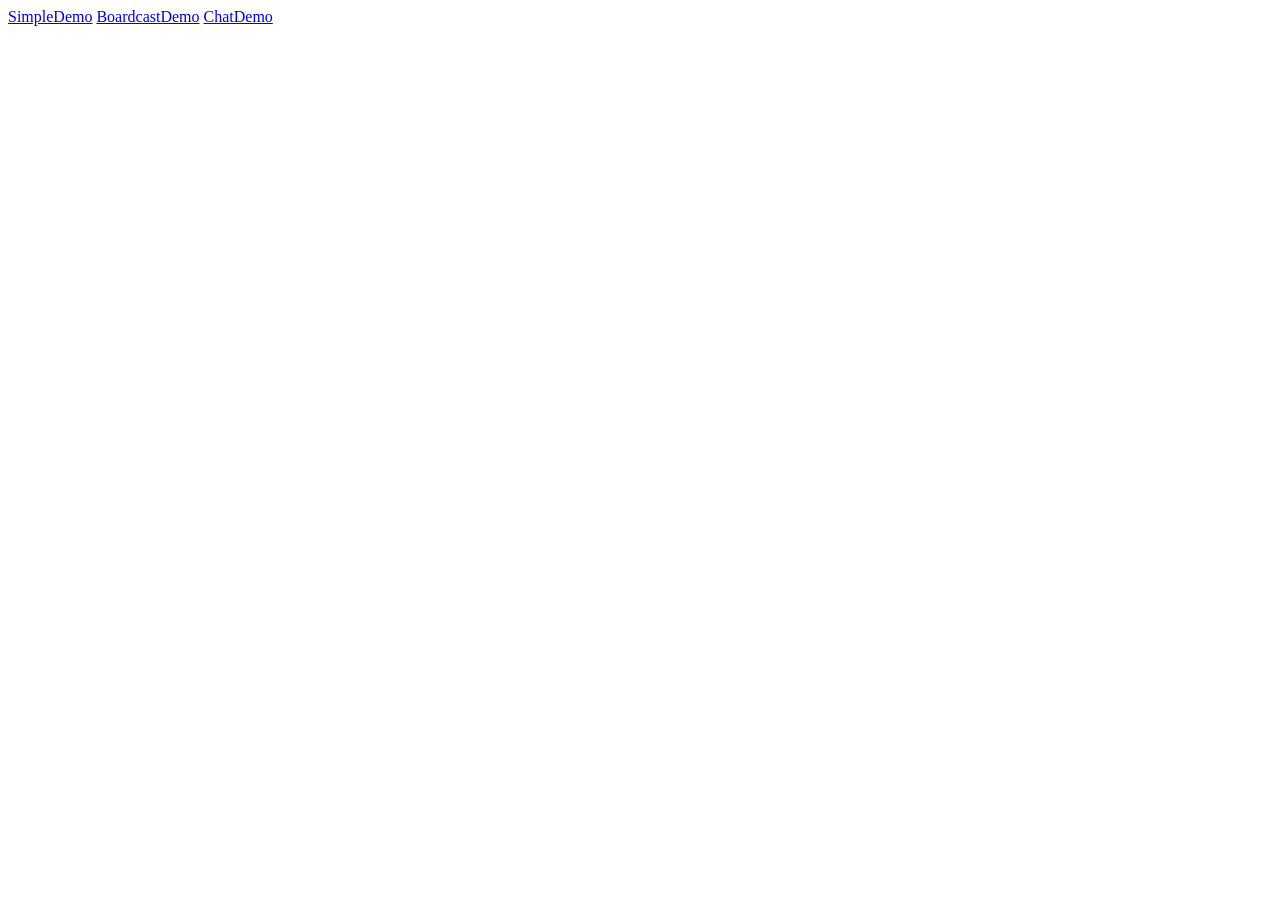
<file: WebSocketChatDemo.Web/index.html>
﻿<!DOCTYPE html>
<html xmlns="http://www.w3.org/1999/xhtml">
<head>
    <meta http-equiv="Content-Type" content="text/html; charset=utf-8" />
    <title>WebSocket服务器相关Demo</title>

</head>
<body>
    <div>
        <a href="Simple.html">SimpleDemo</a>
        <a href="Boardcast.html">BoardcastDemo</a>
        <a href="Chat.html">ChatDemo</a>
    </div>
</body>
</html>
</file>
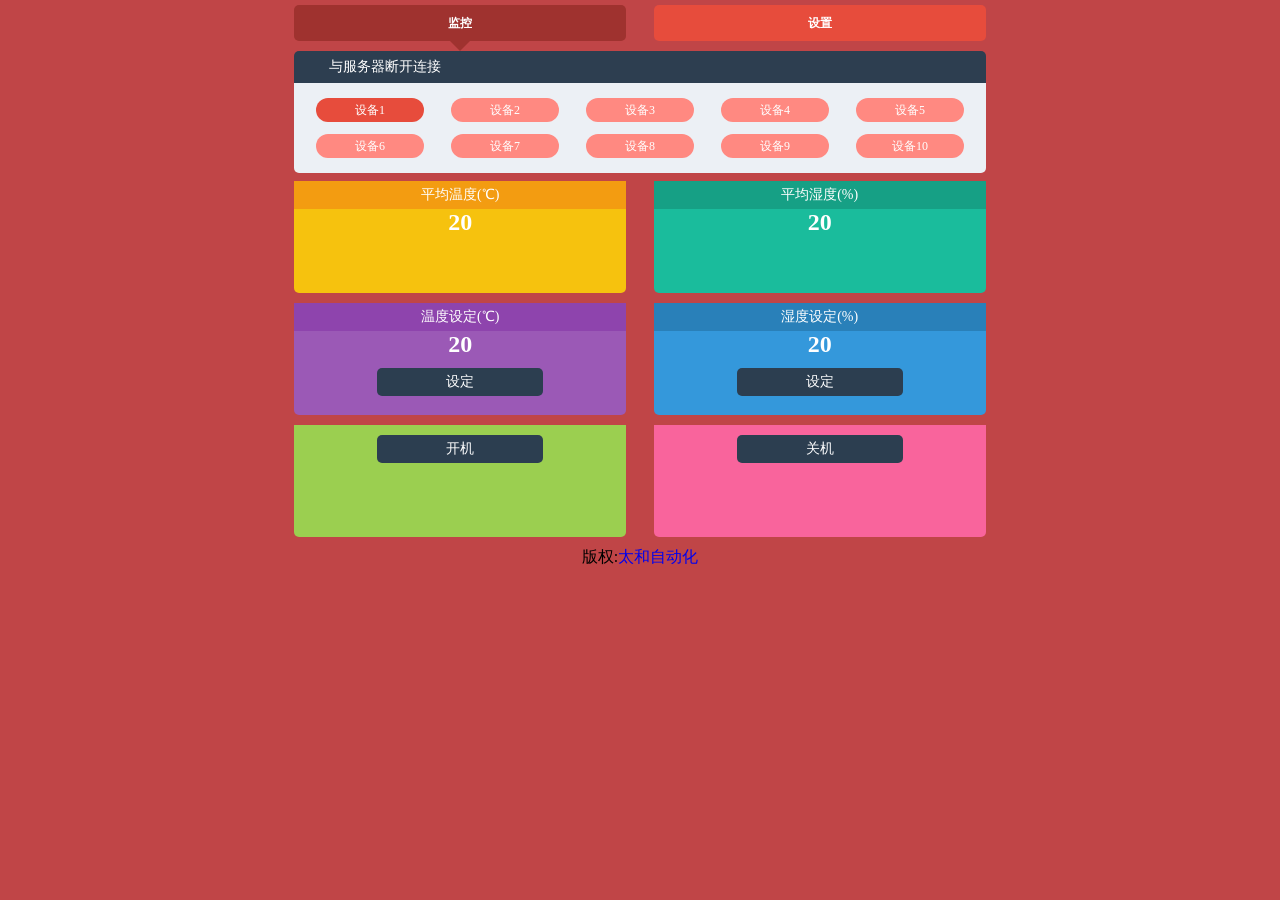
<file: WebSocketChatDemo.Web/Boardcast.html>
<!doctype html>
<html>
<head>
    <meta name="viewport" content="user-scalable=no, initial-scale=1.0, maximum-scale=1.0, width=device-width">
    <meta content="yes" name="apple-mobile-web-app-capable">
    <meta content="black" name="apple-mobile-web-app-status-bar-style">
    <meta content="telephone=no" name="format-detection">
    <meta http-equiv="X-UA-Compatible" content="IE=edge,chrome=1">
    <meta http-equiv="Content-Type" content="text/html; charset=gb2312">
    <title>�������</title>
    <link href="css/style.css" rel="stylesheet" type="text/css">
    <script src="js/jquery-1.10.1.min.js" type="text/javascript"></script>
    <script type="text/javascript">
        var url = "ws://192.168.0.62:2656";
        var ws = null;
       // var state = "true";
        function onLoaded() {

            if ("WebSocket" in window) {
                ws = new WebSocket(url);
            }
            else if ("MozWebSocket" in window) {
                ws = new MozWebSocket(url);
            } else {
                document.getElementById("message_output").innerHTML = "�������֧��WebSocket";
            }

            ws.onopen = function () {
                document.getElementById("message_output").innerHTML = "���ӷ������ɹ�" + "<br/>";
                ws.send('read:Channel_0_User_Defined.Random.Random1,Channel_0_User_Defined.Random.Random2,Channel_1.Device_1.Bool_1');
            }
            ws.onclose = function () {
                document.getElementById("message_output").innerHTML = "��������Ͽ�����" + "<br/>";
            }

            ws.onerror = function () {
                document.getElementById("message_output").innerHTML = "ͨ�ŷ�������" + "<br/>";               
            }
          
            ws.onmessage = function (msg) {
                var array = msg.data.split(",");
                switch (array[0])
                {case "Channel_0_User_Defined.Random.Random1":
                    document.getElementById("pingjunwendu").innerHTML = array[1];
                    break;
                 case "Channel_0_User_Defined.Random.Random2":
                     document.getElementById("pingjunshidu").innerHTML = array[1];
                     break;
                    case "Channel_1.Device_1.Bool_1":
                        if (array[1] == "False")
                            changeElementEnabled(false);
                        else
                            changeElementEnabled(true);
                     break;


                }
            }

        }
        function sendMessage(msg) {
            alert("���棡");
            if (ws) {
                ws.send('read:Channel_0_User_Defined.Random.Random1,Channel_0_User_Defined.Random.Random2,Channel_1.Device_1.Bool_1');
            }
        }
        function changeElementEnabled(state) {
            if (state) {
                var oBtn1 = document.getElementById("kaiji");
                oBtn1.disabled = true;
                var oBtn2 = document.getElementById("guanji");
                oBtn2.disabled = false;
            } else
                {
                var oBtn1 = document.getElementById("kaiji");
                oBtn1.disabled = false;
                var oBtn2 = document.getElementById("guanji");
                oBtn2.disabled = true;
            }
        }
    </script>
</head>

<body onload="onLoaded()">

    <div class="pneal">
        <div class="pneals active"><a href="#">���</a></div>
        <div class="pneals"><a href="#">����</a></div>
        <div class="clear"></div>
    </div>

    <div class="pneanin dome1">
        <div id="message_output" class="blistheader"></div>
        <div class="blist">

            <ul class="blistin">
                <li class="sactive"><a href="#">�豸1</a></li>
                <li><a href="#">�豸2</a></li>
                <li><a href="#">�豸3</a></li>
                <li><a href="#">�豸4</a></li>
                <li><a href="#">�豸5</a></li>
                <li><a href="#">�豸6</a></li>
                <li><a href="#">�豸7</a></li>
                <li><a href="#">�豸8</a></li>
                <li><a href="#">�豸9</a></li>
                <li><a href="#">�豸10</a></li>
            </ul>
        </div>
        <div class="listopen">
            <div class="listopenin">
                <div class="bigbox">
                    <div class="bigboxin">
                        <div class="bigboxh">ƽ���¶�(��)</div>
                        <div id="pingjunwendu" class="boxb">20<span></span></div>

                        <div class="alertbox">
                            <div class="box-text ">�趨�ɹ�</div>
                        </div>
                    </div>
                    <div class="bigboxin Green">
                        <div class="bigboxh">ƽ��ʪ��(%)</div>
                        <div id="pingjunshidu" class="boxb">20</div>

                        <div class="alertbox">
                            <div class="box-text ">���óɹ�</div>
                        </div>
                    </div>
                    <div class="bigboxin Amethyst">
                        <div class="bigboxh">�¶��趨(��)</div>
                        <div id="wendusheding" class="boxb">20</div>
                        <div class="boxbtn"><input type="button" value="�趨"></div>
                        <div class="alertbox">
                            <div class="box-text ">���óɹ�</div>
                        </div>
                    </div>
                    <div class="bigboxin Belize">
                        <div class="bigboxh">ʪ���趨(%)</div>
                        <div id="shidusheding" class="boxb">20</div>
                        <div class="boxbtn"><input type="button" value="�趨"></div>
                        <div class="alertbox">
                            <div class="box-text ">���۳ɹ�</div>
                        </div>
                    </div>
                    <div class="bigboxin lv">
                        <div id="kaiguanji1" class="bigboxh"></div>

                        <div class="boxbtn"><input id="kaiji" type="button" value="����" onclick="sendMessage('1')" /></div>
                        <div class="alertbox">
                            <div class="box-text ">�趨�ɹ�</div>
                        </div>
                    </div>
                    <div class="bigboxin fen">
                        <div id="kaiguanji2" class="bigboxh"></div>

                        <div class="boxbtn"><input id="guanji" type="button" value="�ػ�" onclick="sendMessage('0')" /></div>
                        <div class="alertbox">
                            <div class="box-text ">���óɹ�</div>
                        </div>
                    </div>
                    <div class="clear"></div>
                </div>
            </div>
        </div>
    </div>

    <script type="text/javascript">
$(".boxbtn").each(function(index) {
	$(".boxbtn").eq(index).find("input").click(function(){
		$(".alertbox").eq(index).addClass("thua");
		setTimeout(function(){
			$(".alertbox").eq(index).removeClass("thua");;
		},1500)
	})
});
    </script>
    <div style="text-align:center;">
        <p>��Ȩ:<a href="http://www.mycodes.net/" target="_blank">̫���Զ���</a></p>
    </div>


</body>
</html>
</file>
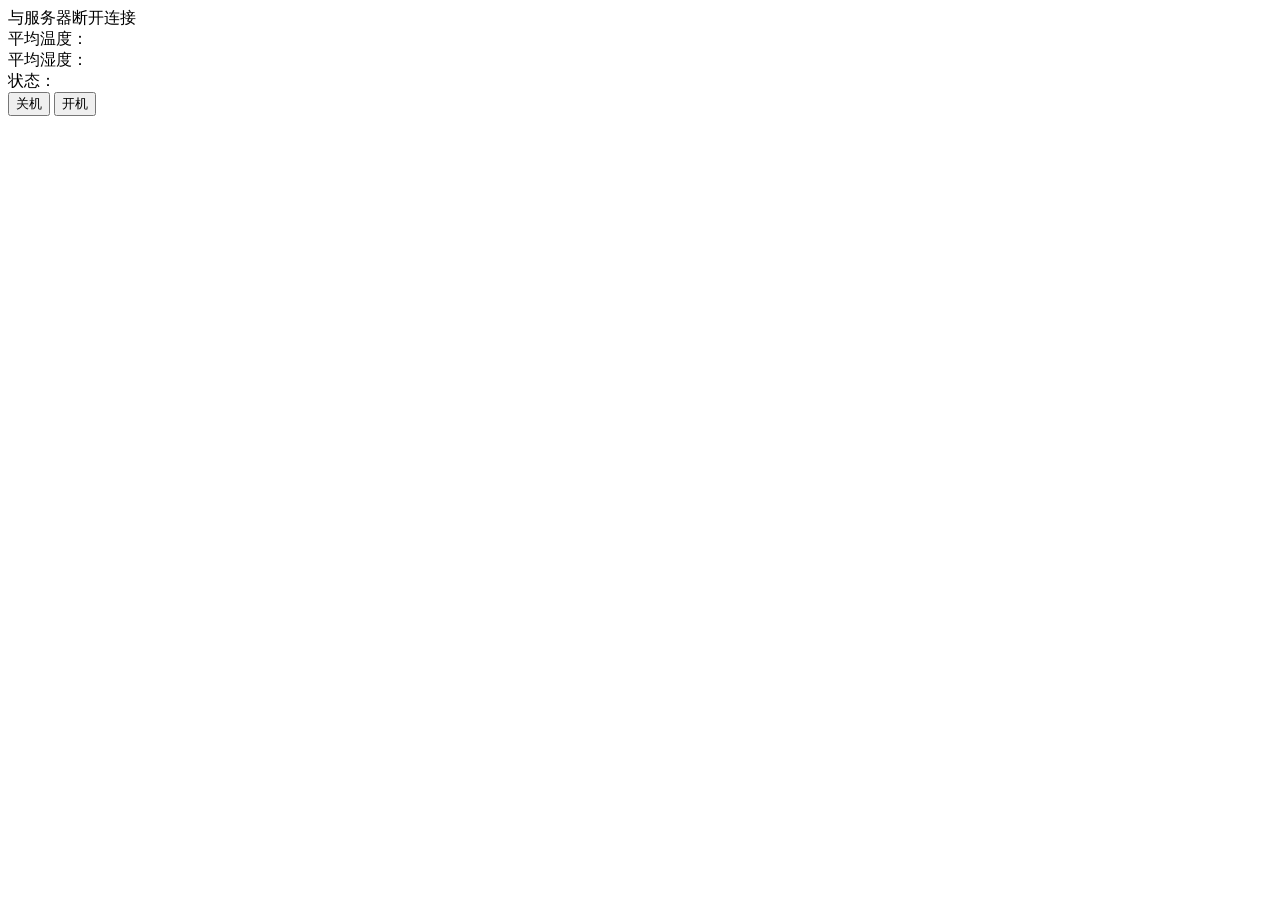
<file: WebSocketChatDemo.Web/Boardcast1.html>
﻿<!doctype html>
<html>
<head>
    <meta charset="utf-8">
    <title>BoardCast</title>
    <script type="text/javascript">
        var url = "ws://192.168.0.67:7602";
        var ws = null;
        var state = null;
        function onLoaded() {

            if ("WebSocket" in window) {
                ws = new WebSocket(url);
            }
            else if ("MozWebSocket" in window) {
                ws = new MozWebSocket(url);
            } else {
                document.getElementById("message_output").innerHTML = "浏览器不支持WebSocket";
            }

            ws.onopen = function () {
                document.getElementById("message_output").innerHTML = "连接服务器成功" + "<br/>";
            }
            ws.onclose = function () {
                document.getElementById("message_output").innerHTML = "与服务器断开连接" + "<br/>";
            }

            ws.onerror = function () {
                document.getElementById("message_output").innerHTML = "通信发生错误" + "<br/>";
            }
            ws.onmessage = function (msg) {
                var array = msg.data.split(",");
                switch (array[0])
                {case "Channel_0_User_Defined.Random.Random1":
                    document.getElementById("message_output1").innerHTML = array[1];
                    break;
                 case "Channel_0_User_Defined.Random.Random2":
                     document.getElementById("message_output2").innerHTML = array[1];
                     break;
                    case "Channel_1.Device_1.Bool_1":
                        if (array[1] == "False")
                            changeElementEnabled(false);
                        else
                            changeElementEnabled(true);
                        break;
                
                
                }                 
            }

        }
        function sendMessage(msg) {

            if (ws) {
                ws.send(msg);
            }
        }
        function changeElementEnabled(state) {
            if (state) {
                var oBtn1 = document.getElementById("kaiji");
                oBtn1.disabled = true;
                var oBtn2 = document.getElementById("guanji");
                oBtn2.disabled = false;
            } else {
                var oBtn1 = document.getElementById("kaiji");
                oBtn1.disabled = false;
                var oBtn2 = document.getElementById("guanji");
                oBtn2.disabled = true;
            }
        }
    </script>
</head>
<body onload="onLoaded()">
    <div id="message_output"></div>
    <div>
        平均温度：
        <div id="message_output1"></div>
    </div>
    <div>
        平均湿度：
        <div id="message_output2"></div>
    </div>
    <div>
       状态：
        <div id="message_output3"></div>
    </div>
    <div>
        <input type="button" value="关机" id="kaiji" onclick="sendMessage('0')" />
        <input type="button" value="开机" id="guanji" onclick="sendMessage('1')" />
    </div>
        <table style="width:100%;"><tr><td>&nbsp;</td><td>&nbsp;</td><td>&nbsp;</td></tr><tr><td>&nbsp;</td><td>&nbsp;</td><td>&nbsp;</td></tr><tr><td>&nbsp;</td><td>&nbsp;</td><td>&nbsp;</td></tr></table>
</body>
</html>
</file>
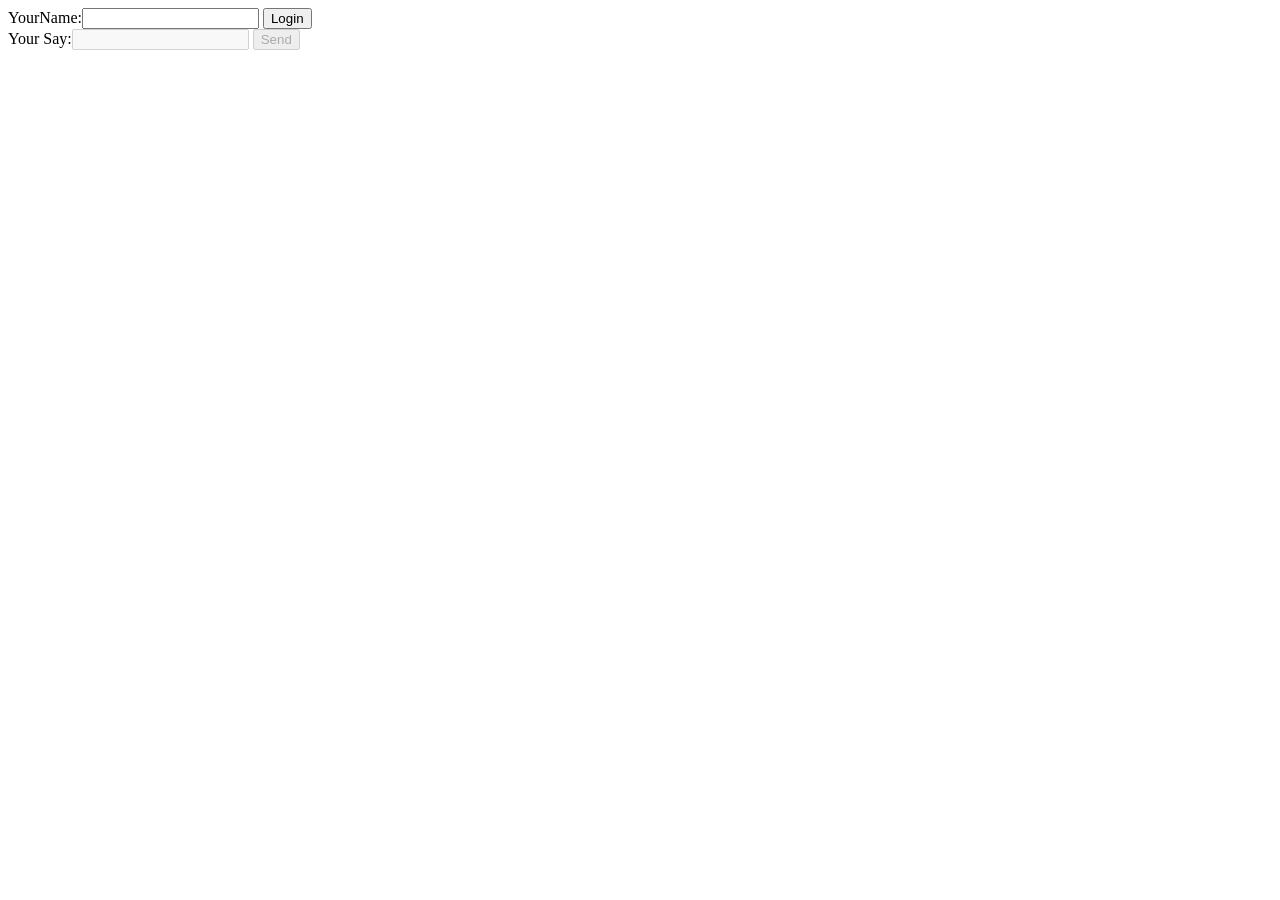
<file: WebSocketChatDemo.Web/Chat.html>
﻿<!DOCTYPE html>
<html xmlns="http://www.w3.org/1999/xhtml">
<head>
    <meta http-equiv="Content-Type" content="text/html; charset=utf-8" />
    <title>Chat</title>
    <script type="text/javascript">

        var url = "ws://localhost:2013";
        var ws = null;
        function onLogin() {

            var name = document.getElementById("txt_name").value;

            if (name.trim().length == 0) {
                alert("请先输入用户名");
                return;
            }

            var fullUrl = url + "/" + name;

            if ("WebSocket" in window) {
                ws = new WebSocket(fullUrl);
            }
            else if ("MozWebSocket" in window) {
                ws = new MozWebSocket(fullUrl);
            } else {
                document.getElementById("message_output").innerHTML = "浏览器不支持WebSocket";
            }

            ws.onopen = function () {
                document.getElementById("message_output").innerHTML += "连接服务器成功" + "<br/>";
                changeElementEnabled(true);
            }
            ws.onclose = function () {
                document.getElementById("message_output").innerHTML += "与服务器断开连接" + "<br/>";
                changeElementEnabled(false);
            }

            ws.onerror = function () {
                document.getElementById("message_output").innerHTML += "通信发生错误" + "<br/>";
            }
            ws.onmessage = function (msg) {
                document.getElementById("message_output").innerHTML += msg.data + "<br/>";
            }

        }//初始化WebSocket连接

        function sendMessage() {
            var msg = document.getElementById("txt_message").value;
            if (ws) {
                ws.send(msg);
            }
        }//发送消息

        function changeElementEnabled(state) {

            if (state) {
                document.getElementById("txt_name").setAttribute("disabled", "disabled");
                document.getElementById("btn_login").setAttribute("disabled", "disabled");
                document.getElementById("txt_message").removeAttribute("disabled");
                document.getElementById("btn_send").removeAttribute("disabled");
            } else {
                document.getElementById("txt_name").removeAttribute("disabled");
                document.getElementById("btn_login").removeAttribute("disabled");
                document.getElementById("txt_message").setAttribute("disabled", "disabled");
                document.getElementById("btn_send").setAttribute("disabled", "disabled");
            }
        }//不解释
    </script>
</head>

<body>
    <div>
        YourName:<input type="text" value="" id="txt_name" />
        <input type="button" value="Login" id="btn_login" onclick="onLogin()" />
    </div>
    <div>
        Your Say:<input type="text" value="" id="txt_message" disabled="disabled" />
        <input type="button" value="Send" id="btn_send" disabled="disabled" onclick="sendMessage()" />
    </div>
    <div id="message_output"></div>
</body>
</html>
</file>
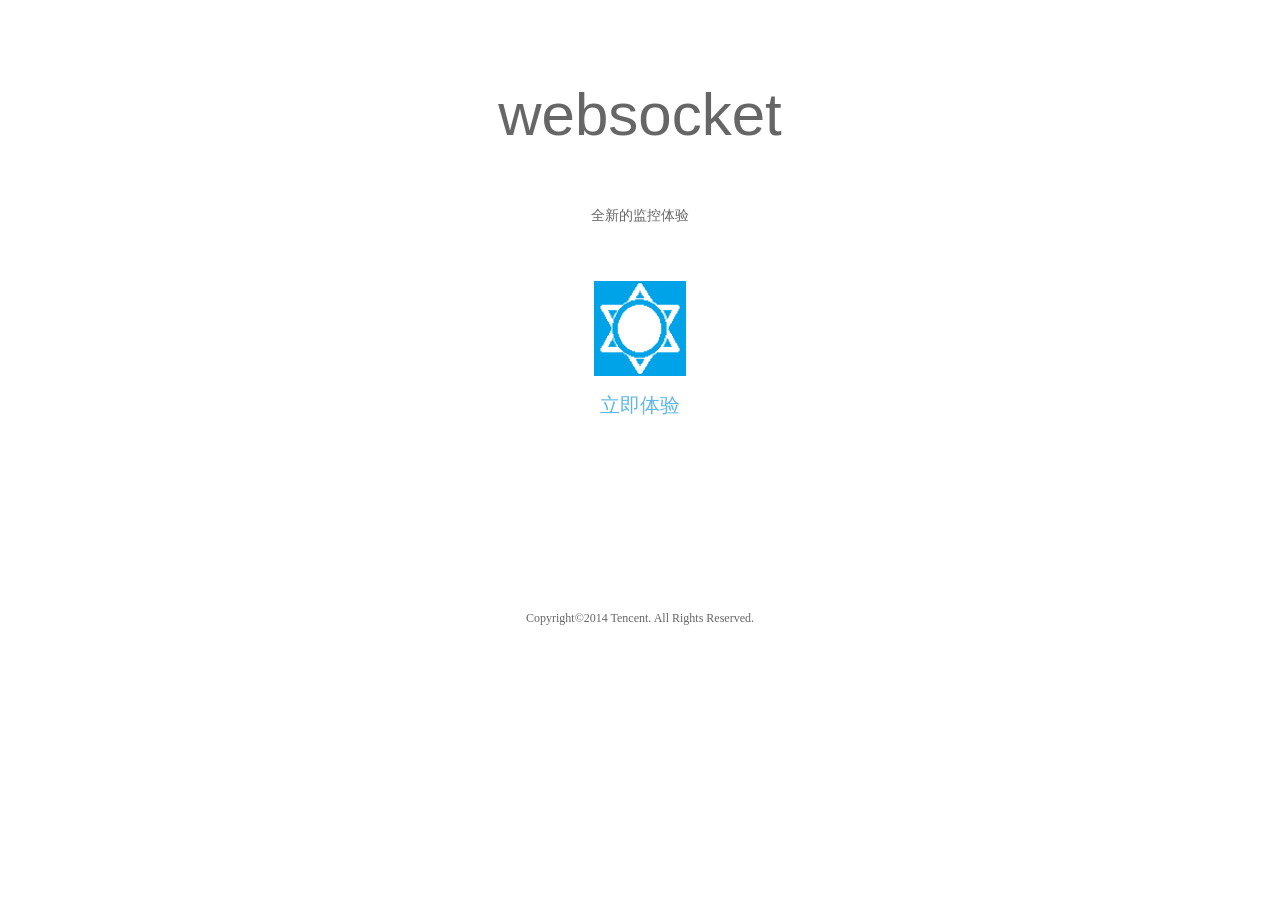
<file: WebSocketChatDemo.Web/HtmlPage1.html>
﻿<!DOCTYPE html>
<html>
<head>
    <meta http-equiv="X-UA-Compatible" content="IE=Edge">
    <meta charset="UTF-8">
    <title></title>
    <script type="text/javascript">
        var ua = navigator.userAgent.toLowerCase(),
            toFixedVersion = function(ver, floatLength){
                ver= (""+ver).replace(/_/g,".");
                floatLength = floatLength || 1;
                ver = String(ver).split(".");
                ver = ver[0] + "." + (ver[1] || "0");
                ver = Number(ver).toFixed(floatLength);
                return ver;
            };

        var s = ua.match(/msie ([\d.]+)/);

        if(s && (toFixedVersion(s[1]) <= 8 || document.documentMode <= 8)){
            window.location.href = "webqq.html";
        }
    </script>

    <style type="text/css">
        body {
            font-family: 'Lucida Grande','Trebuchet MS','Hiragino Sans GB','Segoe UI Light','Segoe UI','Microsoft Jhenghei','微软雅黑',sans-serif;
            -webkit-font-smoothing: antialiased;
            color: #666666;
        }

        a {
            outline: none;
        }

        img {
            border: 0;
        }

        .title {
            font-size: 60px;
            text-align: center;
            margin-top: 80px;
        }

            .title .recommend {
                font-size: 14px;
            }

        .wording {
            margin-top: 50px;
            text-align: center;
            line-height: 2em;
        }

        .container {
            text-align: center;
        }

        .select_wrap {
            width: 400px;
            height: 280px;
            margin: 50px auto 0;
            overflow: hidden;
        }

        .webQQ_wrap {
            width: 240px;
            text-align: center;
            margin: 60px auto 0;
        }

        .smartQQ_wrap {
            width: 140px;
            text-align: center;
            margin: 0 auto;
        }

            .webQQ_wrap img,
            .smartQQ_wrap img {
                height: 95px;
            }

        .webQQ_wrap img {
            height: 16px;
        }

        .webQQ_wrap .link,
        .smartQQ_wrap .link {
            margin-top: 10px;
            padding: 2px 15px;
            font-size: 20px;
            color: rgb(95,183,233);
            -webkit-transition: background 250ms ease-in, color 250ms ease-in;
            border-radius: 6px;
            text-decoration: none;
        }

        .smartQQ_wrap .link {
            display: block;
        }

        .webQQ_wrap .link, .msg_wrap .link {
            text-decoration: none;
            color: rgb(95,183,233);
            font-size: 14px;
        }

            .webQQ_wrap .link:hover, .msg_wrap .link:hover {
                color: rgb(249,136,11);
            }

        .msg_wrap {
            margin-top: 15px;
        }

            .msg_wrap .link {
                font-size: 12px;
                color: #333;
            }



        .smartQQ_wrap .link:hover {
            color: #fff;
            background: #BBD631;
        }

        .smartQQ_wrap:hover .link {
            color: #fff;
            background: #BBD631;
        }

        .webQQ_wrap .link {
            font-size: 12px;
            padding: 0;
        }

            .webQQ_wrap .link a {
                position: relative;
                top: 4px;
            }

        .copyright {
            text-align: center;
            margin-top: 50px;
            font-size: 12px;
            font-family: tahoma;
        }


        .first-msg {
            font-size: 14px;
        }

        .date-msg {
            font-size: 25px;
            font-family: 'Segoe UI Light','Segoe UI','Microsoft Jhenghei','微软雅黑',sans-serif;
            margin: 10px 0;
        }

        .link-area {
            margin-top: 10px;
        }

        .smartQQ-text {
            font-size: 20px;
            font-family: 'Segoe UI Light','Segoe UI','Microsoft Jhenghei','微软雅黑',sans-serif;
        }
    </style>
</head>
<body>
    <div class="container">
        <div class="title">websocket</div>
        <div class="wording">
            <div class="first-msg">全新的监控体验</div>
        </div>
        <div id="select_wrap" class="select_wrap">
            <div class="smartQQ_wrap">
                <a class="img_wrap" href="http://w.qq.com"><img src="images/login.png"></a>
                <a class="link" href="http://w.qq.com/">立即体验</a>
            </div>

        </div>

        <div class="copyright"> Copyright©2014 Tencent. All Rights Reserved. </div>

    </div>
    <script language="javascript" src="http://pingjs.qq.com/tcss.ping.js"></script>
    <script language="javascript">
    if(typeof(pgvMain) == 'function')
    pgvMain();
    </script>

</body>
</html>
</file>
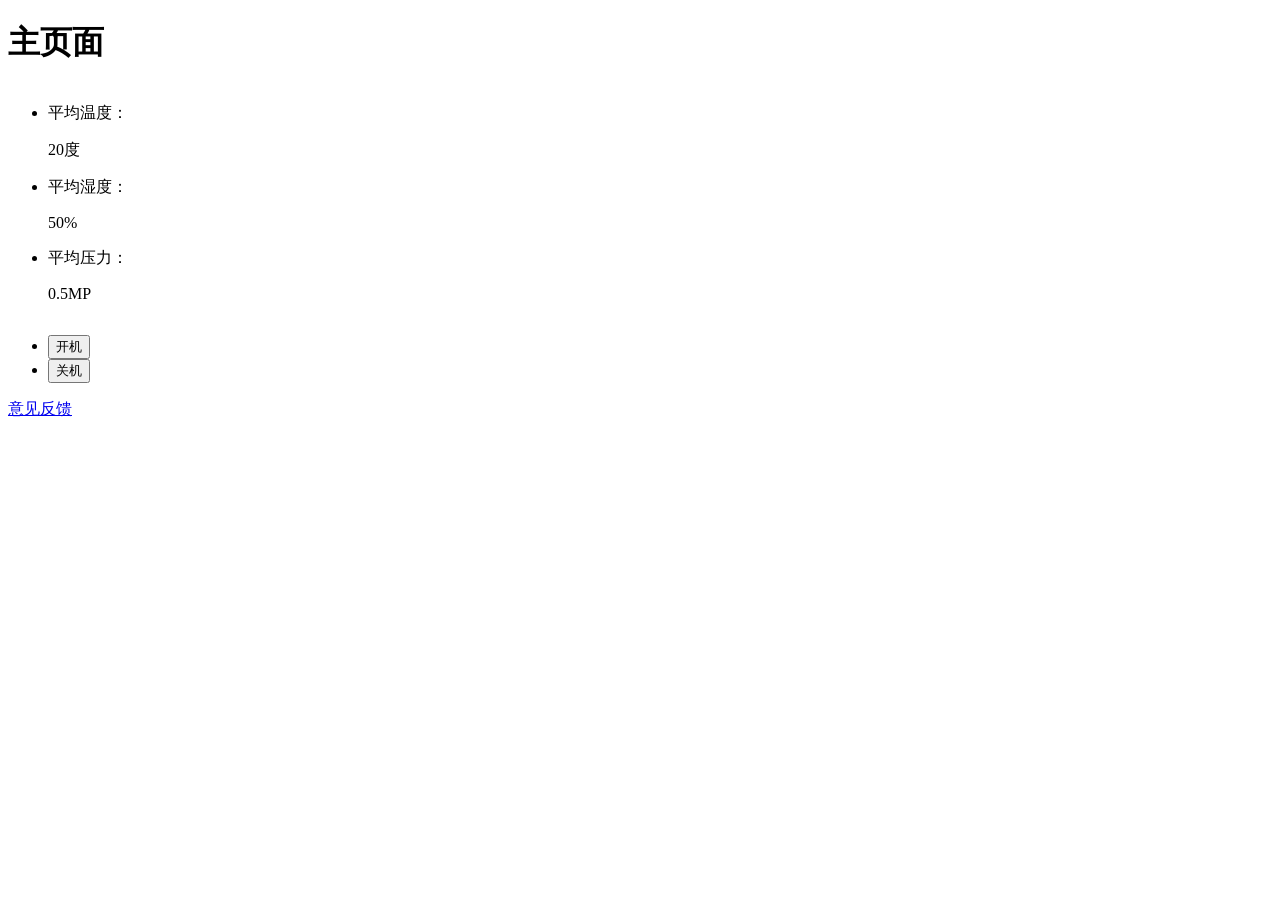
<file: WebSocketChatDemo.Web/HtmlPage3.html>
﻿<!DOCTYPE html>
<html>
<head>
    <meta http-equiv="X-UA-Compatible" content="IE=Edge">
    <meta charset="UTF-8">
    <title></title>

    
</head>
<body>
    <div class="container">
        <header id="panelHeader-1" class="panel_header">

            <h1 id="panelTitle-1" class="text_ellipsis padding_20">主页面</h1>

        </header>
        <div id="panelBodyWrapper-1" class="panel_body_container" style="top: 45px; ">
            <div id="panelBody-1" class="panel_body ">
                <div id="current_chat_scroll_area" class="scrollWrapper" style="overflow: hidden;" cmd="void">
                    <ul id="current_chat_list" class="list list_white" style="transition-property: -webkit-transform; transform-origin: 0px 0px 0px; transform: translate(0px, 0px) translateZ(0px);">


                        <li id="recent-item-friend-3772977847" class="list_item" _uin="3772977847" _type="friend" cmd="clickMemberItem">
                            <p class="member_nick" id="userNick-3772977847">

                                平均温度：

                            </p>

                            <p id="wendu" class="member_msg text_ellipsis">20度</p>


                        </li>

                        <li id="recent-item-friend-3003328107" class="list_item" _uin="3003328107" _type="friend" cmd="clickMemberItem">
                         
                            <p class="member_nick" id="userNick-3003328107">

                                平均湿度：

                            </p>

                            <p id="shidu" class="member_msg text_ellipsis">50%</p>


                        </li>

                        <li id="recent-item-friend-1458434930" class="list_item" _uin="1458434930" _type="friend" cmd="clickMemberItem">
                          
                            <p class="member_nick" id="userNick-1458434930">

                                平均压力：

                            </p>

                            <p id="yali" class="member_msg text_ellipsis">0.5MP</p>


                        </li>

                    </ul> 
                </div>
            </div>
        </div>
        <footer id="panelFooter-0" class="">
            <nav id="nav_tab" cmd="void">
                <ul class="nav_tab_head">

                    <li id="session" class="contact selected" cmd="clickNav" param="session">
                        <a>
                            <div class="icon"></div>
                            <input id="Button1" type="button" value="开机" />
                        </a>
                    </li>
                    <li id="setting" class="setup" cmd="clickNav" param="setting">
                        <a>
                            <div class="icon"></div>
                            <input id="Button2" type="button" value="关机" />
                        </a>
                    </li>

                </ul>
                <div class="suggestion"><a href="http://support.qq.com/discuss/513_1.shtml" target="_blank">意见反馈</a></div>
            </nav>


        </footer>
    </div>
    <script language="javascript">
    if(typeof(pgvMain) == 'function')
    pgvMain();
    </script>

</body>
</html>
</file>
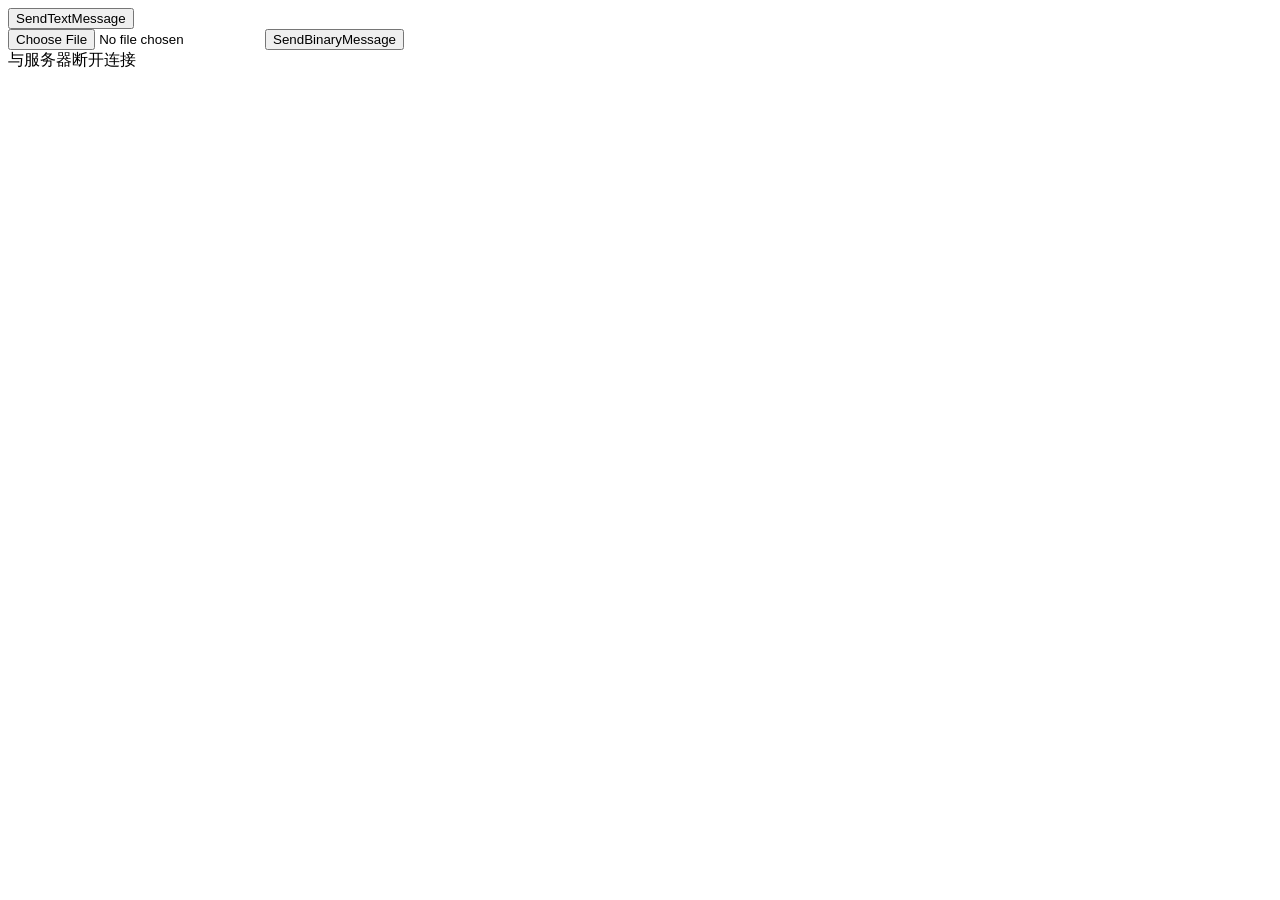
<file: WebSocketChatDemo.Web/Simple.html>
﻿
<!DOCTYPE html>
<html xmlns="http://www.w3.org/1999/xhtml">
<head>
    <meta http-equiv="Content-Type" content="text/html; charset=utf-8" />
    <title>BoardCast</title>
    <script type="text/javascript">
        var url = "ws://localhost:2656";
        var ws = null;
        function onLoaded() {
            if ("WebSocket" in window) {
                ws = new WebSocket(url);
            }
            else if ("MozWebSocket" in window) {
                ws = new MozWebSocket(url);
            } else {
                document.getElementById("message_output").innerHTML = "浏览器不支持WebSocket";
            }

            ws.onopen = function () {
                document.getElementById("message_output").innerHTML = "连接服务器成功" + "<br/>";
            }
            ws.onclose = function () {
                document.getElementById("message_output").innerHTML = "与服务器断开连接" + "<br/>";
            }

            ws.onerror = function () {
                document.getElementById("message_output").innerHTML = "通信发生错误" + "<br/>";
            }

            ws.onmessage = function (msg) {

                if (msg.data instanceof Blob) {
                    //服务器端发送的是BinaryMessage
                    document.getElementById("message_output").innerHTML += msg.data.size + "<br/>";
                } else {
                    //服务器端发送的是TextMessage
                    document.getElementById("message_output").innerHTML += msg.data + "<br/>";
                }

            }

        }

        function sendTextMessage() {
            if (ws) {
                //此时的ws.binaryType = "blob";
                ws.send("Hello World!");
            }
        }

        function sendBinaryMessage() {
            if (ws) {
                //这个方法有点问题 没办法传大文件 待改善
                var fileInput = document.getElementById("file_input");
                if (fileInput.files.length > 0) {

                    var fileReader = new FileReader();

                    fileReader.onloadend = function (e) {
                        //此时的ws.binaryType="arraybuffer"
                        ws.send(this.result);//发送读取到的二进制流
                    }
                    fileReader.readAsArrayBuffer(fileInput.files[0]);
                }
            }
        }
    </script>
</head>
<body onload="onLoaded()">
    <div>
        <input type="button" value="SendTextMessage" onclick="sendTextMessage()" />
    </div>
    <div>
        <input type="file" id="file_input" />
        <input type="button" value="SendBinaryMessage" onclick="sendBinaryMessage()" />
    </div>
    <div id="message_output"></div>
</body>
</html>
</file>
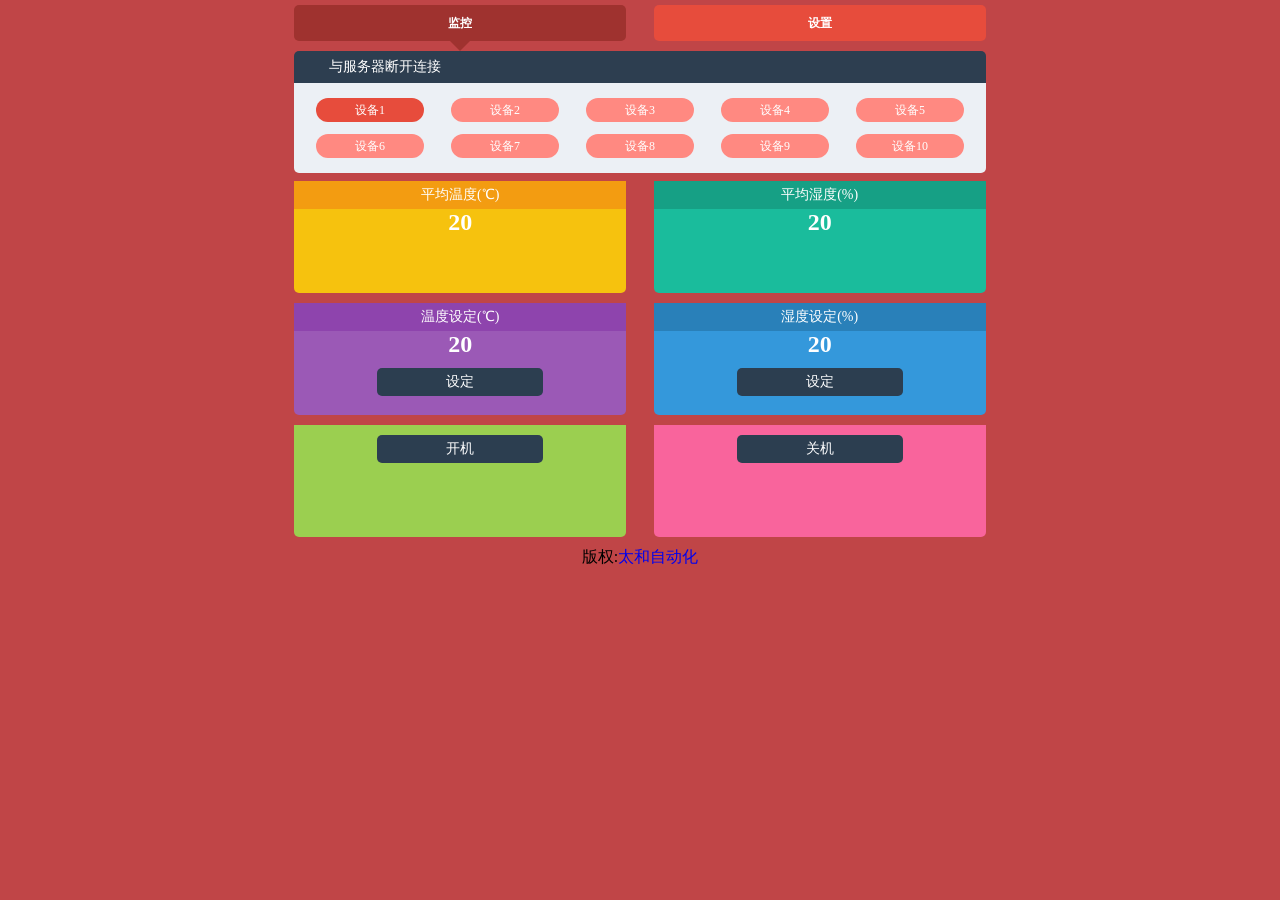
<file: WebSocketChatDemo.Web/obj/Release/Package/PackageTmp/Boardcast.html>
<!doctype html>
<html>
<head>
    <meta name="viewport" content="user-scalable=no, initial-scale=1.0, maximum-scale=1.0, width=device-width">
    <meta content="yes" name="apple-mobile-web-app-capable">
    <meta content="black" name="apple-mobile-web-app-status-bar-style">
    <meta content="telephone=no" name="format-detection">
    <meta http-equiv="X-UA-Compatible" content="IE=edge,chrome=1">
    <meta http-equiv="Content-Type" content="text/html; charset=gb2312">
    <title>�������</title>
    <link href="css/style.css" rel="stylesheet" type="text/css">
    <script src="js/jquery-1.10.1.min.js" type="text/javascript"></script>
    <script type="text/javascript">
        var url = "ws://192.168.0.67:2656";
        var ws = null;
       // var state = "true";
        function onLoaded() {

            if ("WebSocket" in window) {
                ws = new WebSocket(url);
            }
            else if ("MozWebSocket" in window) {
                ws = new MozWebSocket(url);
            } else {
                document.getElementById("message_output").innerHTML = "�������֧��WebSocket";
            }

            ws.onopen = function () {
                document.getElementById("message_output").innerHTML = "���ӷ������ɹ�" + "<br/>";
            }
            ws.onclose = function () {
                document.getElementById("message_output").innerHTML = "��������Ͽ�����" + "<br/>";
            }

            ws.onerror = function () {
                document.getElementById("message_output").innerHTML = "ͨ�ŷ�������" + "<br/>";
            }
            ws.onmessage = function (msg) {
                var array = msg.data.split(",");
                switch (array[0])
                {case "Channel_0_User_Defined.Random.Random1":
                    document.getElementById("pingjunwendu").innerHTML = array[1];
                    break;
                 case "Channel_0_User_Defined.Random.Random2":
                     document.getElementById("pingjunshidu").innerHTML = array[1];
                     break;
                    case "Channel_1.Device_1.Bool_1":
                        if (array[1] == "False")
                            changeElementEnabled(false);
                        else
                            changeElementEnabled(true);
                     break;


                }
            }

        }
        function sendMessage(msg) {
            alert("���棡");
            if (ws) {
                ws.send(msg);
            }
        }
        function changeElementEnabled(state) {
            if (state) {
                var oBtn1 = document.getElementById("kaiji");
                oBtn1.disabled = true;
                var oBtn2 = document.getElementById("guanji");
                oBtn2.disabled = false;
            } else
                {
                var oBtn1 = document.getElementById("kaiji");
                oBtn1.disabled = false;
                var oBtn2 = document.getElementById("guanji");
                oBtn2.disabled = true;
            }
        }
    </script>
</head>

<body onload="onLoaded()">

    <div class="pneal">
        <div class="pneals active"><a href="#">���</a></div>
        <div class="pneals"><a href="#">����</a></div>
        <div class="clear"></div>
    </div>

    <div class="pneanin dome1">
        <div id="message_output" class="blistheader"></div>
        <div class="blist">

            <ul class="blistin">
                <li class="sactive"><a href="#">�豸1</a></li>
                <li><a href="#">�豸2</a></li>
                <li><a href="#">�豸3</a></li>
                <li><a href="#">�豸4</a></li>
                <li><a href="#">�豸5</a></li>
                <li><a href="#">�豸6</a></li>
                <li><a href="#">�豸7</a></li>
                <li><a href="#">�豸8</a></li>
                <li><a href="#">�豸9</a></li>
                <li><a href="#">�豸10</a></li>
            </ul>
        </div>
        <div class="listopen">
            <div class="listopenin">
                <div class="bigbox">
                    <div class="bigboxin">
                        <div class="bigboxh">ƽ���¶�(��)</div>
                        <div id="pingjunwendu" class="boxb">20<span></span></div>

                        <div class="alertbox">
                            <div class="box-text ">�趨�ɹ�</div>
                        </div>
                    </div>
                    <div class="bigboxin Green">
                        <div class="bigboxh">ƽ��ʪ��(%)</div>
                        <div id="pingjunshidu" class="boxb">20</div>

                        <div class="alertbox">
                            <div class="box-text ">���۳ɹ�</div>
                        </div>
                    </div>
                    <div class="bigboxin Amethyst">
                        <div class="bigboxh">�¶��趨(��)</div>
                        <div id="wendusheding" class="boxb">20</div>
                        <div class="boxbtn"><input type="button" value="�趨"></div>
                        <div class="alertbox">
                            <div class="box-text ">���óɹ�</div>
                        </div>
                    </div>
                    <div class="bigboxin Belize">
                        <div class="bigboxh">ʪ���趨(%)</div>
                        <div id="shidusheding" class="boxb">20</div>
                        <div class="boxbtn"><input type="button" value="�趨"></div>
                        <div class="alertbox">
                            <div class="box-text ">���۳ɹ�</div>
                        </div>
                    </div>
                    <div class="bigboxin lv">
                        <div id="kaiguanji1" class="bigboxh"></div>

                        <div class="boxbtn"><input id="kaiji" type="button" value="����" onclick="sendMessage('1')" /></div>
                        <div class="alertbox">
                            <div class="box-text ">�趨�ɹ�</div>
                        </div>
                    </div>
                    <div class="bigboxin fen">
                        <div id="kaiguanji2" class="bigboxh"></div>

                        <div class="boxbtn"><input id="guanji" type="button" value="�ػ�" onclick="sendMessage('0')" /></div>
                        <div class="alertbox">
                            <div class="box-text ">���óɹ�</div>
                        </div>
                    </div>
                    <div class="clear"></div>
                </div>
            </div>
        </div>
    </div>

    <script type="text/javascript">
$(".boxbtn").each(function(index) {
	$(".boxbtn").eq(index).find("input").click(function(){
		$(".alertbox").eq(index).addClass("thua");
		setTimeout(function(){
			$(".alertbox").eq(index).removeClass("thua");;
		},1500)
	})
});
    </script>
    <div style="text-align:center;">
        <p>��Ȩ:<a href="http://www.mycodes.net/" target="_blank">̫���Զ���</a></p>
    </div>


</body>
</html>
</file>
<file: WebSocketChatDemo.Web/css/style.css>
@charset "utf-8";
/* CSS Document */

body{ max-width:720px; margin:0 auto; background:#c04547}

*{ padding:0; margin:0; font-size:100%; font-family:"微软雅黑";}
a{ text-decoration:none}
ul li{ list-style:none}
.clear{ clear:both}
img{ border:none; display:block;}

/****mainCss***/
.pneal{ width:100%;padding:0.3em 0}
.pneal:after{ content:""; clear:both; float:none}
.pneal .pneals{ width:46%; float:left; box-sizing:border-box; margin:0 2%; background:#e74c3c ; border-radius:5px;}
.pneal .pneals:nth-child(1) a{ box-sizing:border-box;}
.pneal .pneals a{ font-size:0.75em; text-align:center; color:#fff; display:block; width:100%; height:3em; line-height:3em; font-weight:bold}
 .pneal .active{ background:#9f322f; position:relative}
  .pneal .active:after{ content:""; position:absolute; display:block; width:0; height:0;   margin:auto; left:0; right:0;bottom:-10px;    border-left:10px solid transparent;
    border-right:10px solid transparent;
    border-top:10px solid #9f322f;}
.blist{ margin:0em 0 0.5em; padding:0.5em; box-sizing:border-box; background:#ecf0f5; border-radius:0 0 5px 5px}
.blistheader{ font-size:0.875em; background:#2d3e50; margin:0; padding:0.5em 5%; margin-top:0.4em ; border-radius:5px 5px 0 0; color:#fff;}
.pneanin{ padding:0 2%}
.blistin{ overflow:hidden;}
.blistin li{ float:left; width:16%; margin:0.4em 2% ; background:#ff8981; border-radius:100px;}
.blistin li a{ font-size:0.75em; text-align:center; color:#fff; display:block; width:100%; height:100%; height:2em; line-height:2em;}
 .blistin .sactive{ background:#e74c3c }

 .bigboxin{ float:left; width:48%; height:7em; background:#f6c20e; margin-right:4%; margin-bottom:0.625em; border-radius:0 0 5px 5px; position:relative}
 .bigboxin:nth-child(2n){ margin-right:0;}
 .bigboxh{ background:#f39c11; font-size:0.875em; color:#fff; text-align:center; line-height:2em;}
 .boxb{ font-size:1.5em; color:#fff; font-weight:bold; text-align:center}
 .Green { background:#1abc9c !important}
 .Green .bigboxh{ background:#16a085}
 .Belize{ background:#3498db !important}
 .fen{ background:#f9649c !important}
 .fen .bigboxh{ background:#d25786}
 .lv{ background:#9bcf50 !important;}
 .lv .bigboxh{ background:#81ae45}
 .Belize .bigboxh{ background:#2980b9}
 .Amethyst{ background:#9b59b6 !important}
  .Amethyst .bigboxh{ background:#8e44ad}
  .boxbtn{ text-align:center;}
  .boxbtn input{ color:#fff; font-size:0.875em; text-align:center; height:2em; width:50%; margin-top:0.75em; background:#2c3e50; border:none; border-radius:5px;}
 
.alertbox{ position: absolute; width:100%; height:2em; background:rgba(44,64,80,0.6); border-radius:5px 5px 0 0; margin:auto; top:-2em; left:0; right:0; transform-origin:center bottom; transform:scaleY(0); -webkit-transform-origin:center bottom; -webkit-transform:scaleY(0);}
.thua{ animation:shangtan 0.5s linear forwards; -webkit-animation:shangtan 0.5s linear forwards;}
.box-text{ color:rgba(255,255,255,0.8); text-align:center; font-size:0.75em; line-height:2.3em;}
@keyframes shangtan{
	0%{ transform:scaleY(0)}
	50%{ transform:scaleY(1)}
	80%{ transform:scaleY(0.8)}
	100%{ transform:scaleY(1)}
	
	
	}
	@-webkit-keyframes shangtan{
	0%{ -webkit-transform:scaleY(0)}
	50%{ -webkit-transform:scaleY(1)}
	80%{ -webkit-transform:scaleY(0.8)}
	100%{ -webkit-transform:scaleY(1)}
	
	
	}
/******response***********/
@media only screen and (max-width:540px){
body{ font-size:168.5%;}
	
	}
@media only screen and (max-width:480px){
body{ font-size:150%;}
	
	}
	@media only screen and (max-width:400px){
body{ font-size:125%;}
	
	}
		@media only screen and (max-width:360px){
body{ font-size:112.5%;}
	
	}
	@media only screen and (max-width:320px){
body{ font-size:100%;}
	
	}
</file>
<file: WebSocketChatDemo.Web/obj/Release/Package/PackageTmp/css/style.css>
@charset "utf-8";
/* CSS Document */

body{ max-width:720px; margin:0 auto; background:#c04547}

*{ padding:0; margin:0; font-size:100%; font-family:"微软雅黑";}
a{ text-decoration:none}
ul li{ list-style:none}
.clear{ clear:both}
img{ border:none; display:block;}

/****mainCss***/
.pneal{ width:100%;padding:0.3em 0}
.pneal:after{ content:""; clear:both; float:none}
.pneal .pneals{ width:46%; float:left; box-sizing:border-box; margin:0 2%; background:#e74c3c ; border-radius:5px;}
.pneal .pneals:nth-child(1) a{ box-sizing:border-box;}
.pneal .pneals a{ font-size:0.75em; text-align:center; color:#fff; display:block; width:100%; height:3em; line-height:3em; font-weight:bold}
 .pneal .active{ background:#9f322f; position:relative}
  .pneal .active:after{ content:""; position:absolute; display:block; width:0; height:0;   margin:auto; left:0; right:0;bottom:-10px;    border-left:10px solid transparent;
    border-right:10px solid transparent;
    border-top:10px solid #9f322f;}
.blist{ margin:0em 0 0.5em; padding:0.5em; box-sizing:border-box; background:#ecf0f5; border-radius:0 0 5px 5px}
.blistheader{ font-size:0.875em; background:#2d3e50; margin:0; padding:0.5em 5%; margin-top:0.4em ; border-radius:5px 5px 0 0; color:#fff;}
.pneanin{ padding:0 2%}
.blistin{ overflow:hidden;}
.blistin li{ float:left; width:16%; margin:0.4em 2% ; background:#ff8981; border-radius:100px;}
.blistin li a{ font-size:0.75em; text-align:center; color:#fff; display:block; width:100%; height:100%; height:2em; line-height:2em;}
 .blistin .sactive{ background:#e74c3c }

 .bigboxin{ float:left; width:48%; height:7em; background:#f6c20e; margin-right:4%; margin-bottom:0.625em; border-radius:0 0 5px 5px; position:relative}
 .bigboxin:nth-child(2n){ margin-right:0;}
 .bigboxh{ background:#f39c11; font-size:0.875em; color:#fff; text-align:center; line-height:2em;}
 .boxb{ font-size:1.5em; color:#fff; font-weight:bold; text-align:center}
 .Green { background:#1abc9c !important}
 .Green .bigboxh{ background:#16a085}
 .Belize{ background:#3498db !important}
 .fen{ background:#f9649c !important}
 .fen .bigboxh{ background:#d25786}
 .lv{ background:#9bcf50 !important;}
 .lv .bigboxh{ background:#81ae45}
 .Belize .bigboxh{ background:#2980b9}
 .Amethyst{ background:#9b59b6 !important}
  .Amethyst .bigboxh{ background:#8e44ad}
  .boxbtn{ text-align:center;}
  .boxbtn input{ color:#fff; font-size:0.875em; text-align:center; height:2em; width:50%; margin-top:0.75em; background:#2c3e50; border:none; border-radius:5px;}
 
.alertbox{ position: absolute; width:100%; height:2em; background:rgba(44,64,80,0.6); border-radius:5px 5px 0 0; margin:auto; top:-2em; left:0; right:0; transform-origin:center bottom; transform:scaleY(0); -webkit-transform-origin:center bottom; -webkit-transform:scaleY(0);}
.thua{ animation:shangtan 0.5s linear forwards; -webkit-animation:shangtan 0.5s linear forwards;}
.box-text{ color:rgba(255,255,255,0.8); text-align:center; font-size:0.75em; line-height:2.3em;}
@keyframes shangtan{
	0%{ transform:scaleY(0)}
	50%{ transform:scaleY(1)}
	80%{ transform:scaleY(0.8)}
	100%{ transform:scaleY(1)}
	
	
	}
	@-webkit-keyframes shangtan{
	0%{ -webkit-transform:scaleY(0)}
	50%{ -webkit-transform:scaleY(1)}
	80%{ -webkit-transform:scaleY(0.8)}
	100%{ -webkit-transform:scaleY(1)}
	
	
	}
/******response***********/
@media only screen and (max-width:540px){
body{ font-size:168.5%;}
	
	}
@media only screen and (max-width:480px){
body{ font-size:150%;}
	
	}
	@media only screen and (max-width:400px){
body{ font-size:125%;}
	
	}
		@media only screen and (max-width:360px){
body{ font-size:112.5%;}
	
	}
	@media only screen and (max-width:320px){
body{ font-size:100%;}
	
	}
</file>
